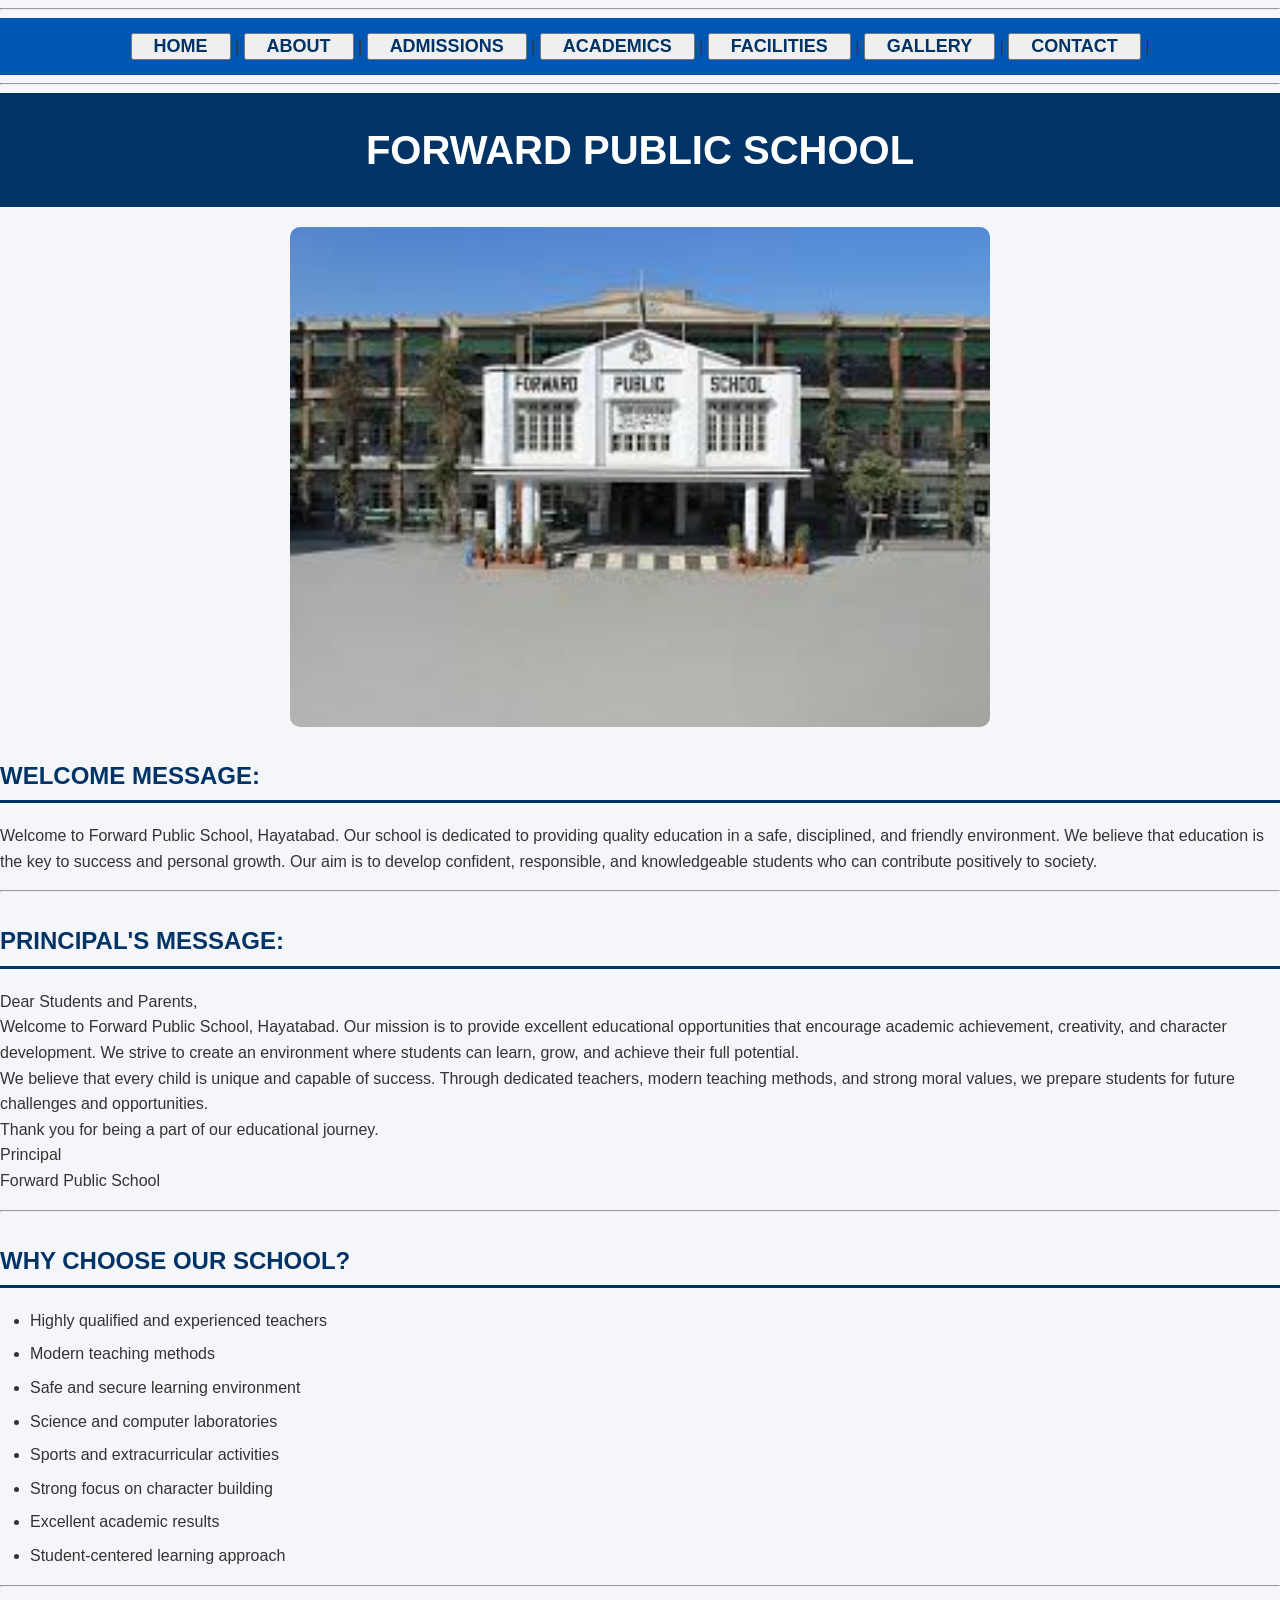
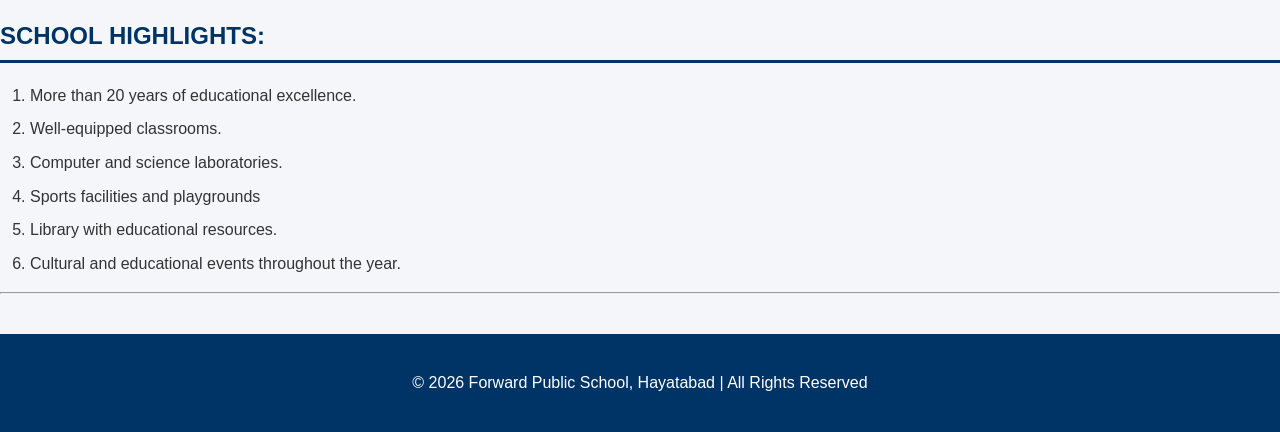
<file: index.html>
<!DOCTYPE html>
<html lang="en">
<head>
    <meta charset="UTF-8">
    <meta name="viewport" content="width=device-width, initial-scale=1.0">
    <title>home</title>
    <link rel="stylesheet" href="css/style.css">
</head>
<body>
    <hr>
    <nav>
   <button><a href="index.html"><b>HOME</b></a></button> |
    <button><a href="01-about.html"><b>ABOUT</b></a></button> |
    <button><a href="02-admissions.html"><b>ADMISSIONS</b></a></button> |
    <button><a href="03-academics.html"><b>ACADEMICS</b></a></button> |
    <button><a href="04-facilities.html"><b>FACILITIES</b></a></button> |
    <button><a href="05-gallery.html"><b>GALLERY</b></a></button> |
    <button><a href="06-contact.html"><b>CONTACT</b></a></button> |
    </nav>
    <hr>
    <center>
        <h1>FORWARD PUBLIC SCHOOL</h1>
        <img src="fps.gpeg.jpeg" alt="building" width="1000" height="500">
    </center>
    <h2>WELCOME MESSAGE:</h2>
    <p>Welcome to Forward Public School, Hayatabad. Our school is dedicated to providing quality education in a safe, disciplined, and friendly environment. We believe that education is the key to success and personal growth. Our aim is to develop confident, responsible, and knowledgeable students who can contribute positively to society.</p>
    <hr>
    <h2>PRINCIPAL'S MESSAGE:</h2>
    <p>Dear Students and Parents,<br>
    Welcome to Forward Public School, Hayatabad. Our mission is to provide excellent educational opportunities that encourage academic achievement, creativity, and character development. We strive to create an environment where students can learn, grow, and achieve their full potential. <br>
    We believe that every child is unique and capable of success. Through dedicated teachers, modern teaching methods, and strong moral values, we prepare students for future challenges and opportunities. <br>
    Thank you for being a part of our educational journey. <br>
    Principal <br>
    Forward Public School</p>
    <hr>
    <h2>WHY CHOOSE OUR SCHOOL?</h2>
    <ul>
        <li>Highly qualified and experienced teachers</li>
        <li>Modern teaching methods</li>
        <li>Safe and secure learning environment</li>
        <li>Science and computer laboratories</li>
        <li>Sports and extracurricular activities</li>
        <li>Strong focus on character building</li>
        <li>Excellent academic results</li>
        <li>Student-centered learning approach</li>
    </ul>
    <hr>
    <h2>SCHOOL HIGHLIGHTS:</h2>
    <ol>
        <li>More than 20 years of educational excellence.</li>
        <li>Well-equipped classrooms.</li>
        <li>Computer and science laboratories.</li>
        <li>Sports facilities and playgrounds</li>
        <li>Library with educational resources.</li>
        <li>Cultural and educational events throughout the year.</li>
    </ol>
    <hr>
    <footer>
    <p>© 2026 Forward Public School, Hayatabad | All Rights Reserved</p>
    </footer>
    
</body>
</html>
</file>
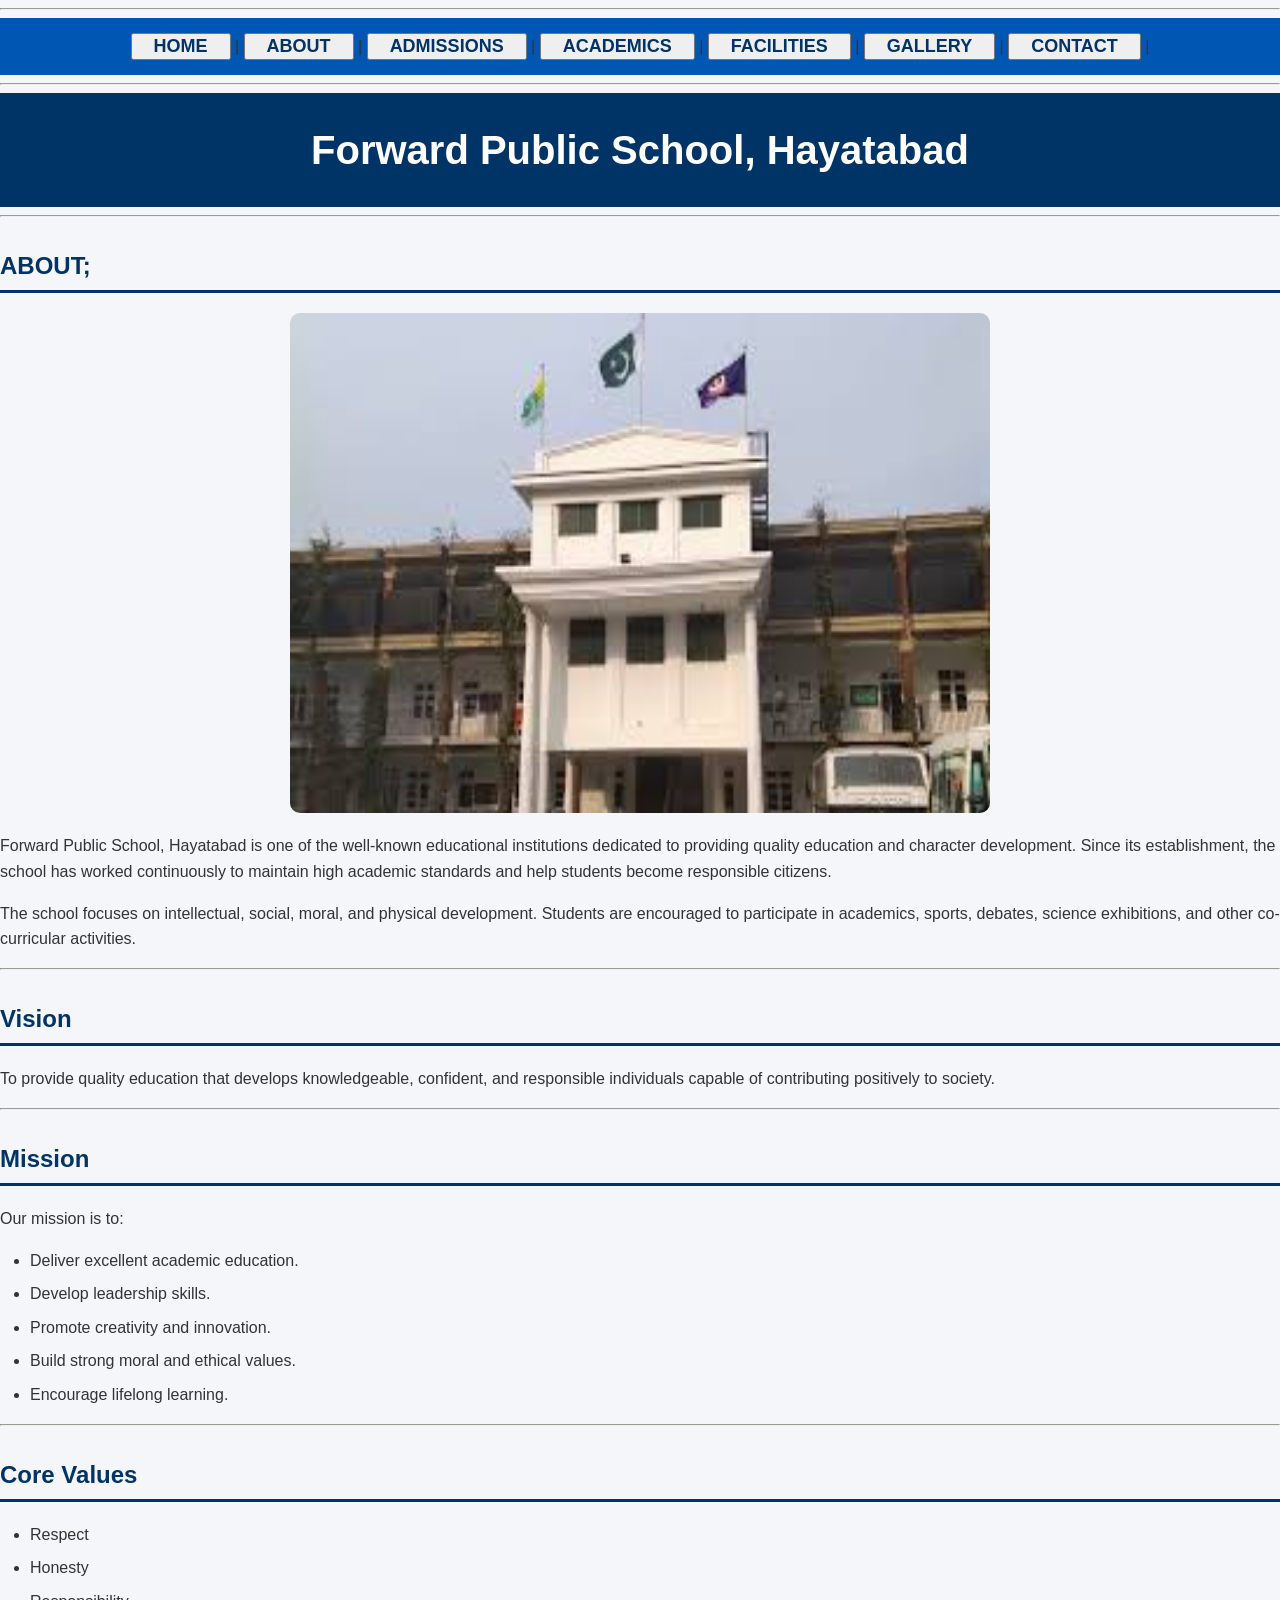
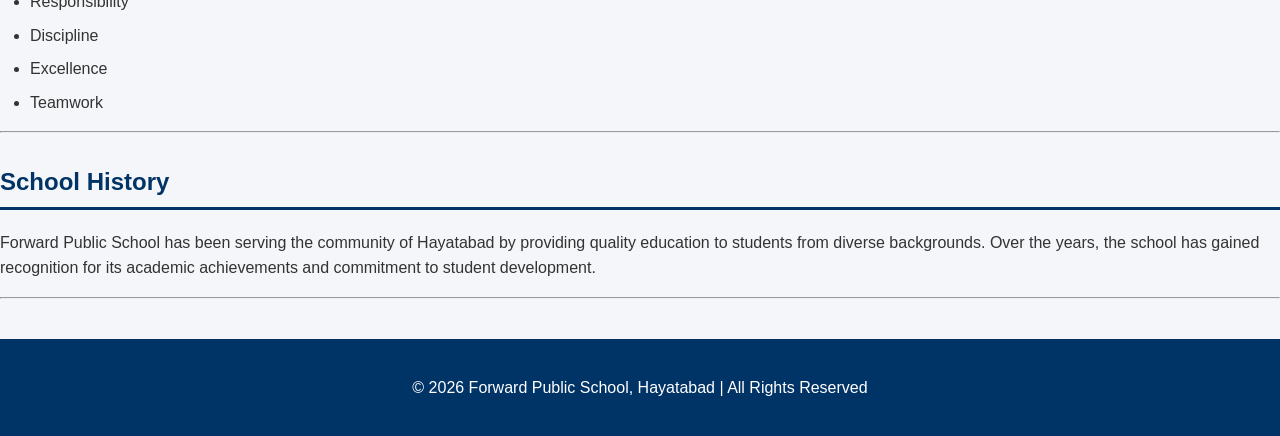
<file: 01-about.html>
<!DOCTYPE html>
<html lang="en">
<head>
    <meta charset="UTF-8">
    <meta name="viewport" content="width=device-width, initial-scale=1.0">
    <title>About</title>
    <link rel="stylesheet" href="css/style.css">
</head>
<body>
     <hr>
     <nav>
   <button><a href="index.html"><b>HOME</b></a></button> |
    <button><a href="01-about.html"><b>ABOUT</b></a></button> |
    <button><a href="02-admissions.html"><b>ADMISSIONS</b></a></button> |
    <button><a href="03-academics.html"><b>ACADEMICS</b></a></button> |
    <button><a href="04-facilities.html"><b>FACILITIES</b></a></button> |
    <button><a href="05-gallery.html"><b>GALLERY</b></a></button> |
    <button><a href="06-contact.html"><b>CONTACT</b></a></button> |
    </nav>
    <hr>
    <h1>Forward Public School, Hayatabad</h1>

    <hr>
    
    <h2>ABOUT;</h2>
    <img src="gallery1.JPEG" alt="" width="1000" height="500">
    
    <p>Forward Public School, Hayatabad is one of the well-known educational institutions dedicated to providing quality education and character development. Since its establishment, the school has worked continuously to maintain high academic standards and help students become responsible citizens.</p>
    <p>The school focuses on intellectual, social, moral, and physical development. Students are encouraged to participate in academics, sports, debates, science exhibitions, and other co-curricular activities.</p>
    <hr>
    <h2>Vision</h2>
    <p>To provide quality education that develops knowledgeable, confident, and responsible individuals capable of contributing positively to society.</p>
    <hr>
    <h2>Mission</h2>
    <p>Our mission is to:</p>
    <ul>
        <li>Deliver excellent academic education.</li>
        <li>Develop leadership skills.</li>
        <li>Promote creativity and innovation.</li>
        <li>Build strong moral and ethical values.</li>
        <li>Encourage lifelong learning.</li>
    </ul>
    <hr>
    <h2>Core Values</h2>
    <ul>
        <li>Respect</li>
        <li>Honesty</li>
        <li>Responsibility</li>
        <li>Discipline</li>
        <li>Excellence</li>
        <li>Teamwork</li>
    </ul>
    <hr>
    <h2>School History</h2>
    <p>Forward Public School has been serving the community of Hayatabad by providing quality education to students from diverse backgrounds. Over the years, the school has gained recognition for its academic achievements and commitment to student development.</p>
    <hr>
    <footer>
    <p>© 2026 Forward Public School, Hayatabad | All Rights Reserved</p>
    </footer>

</body>
</html>
</file>
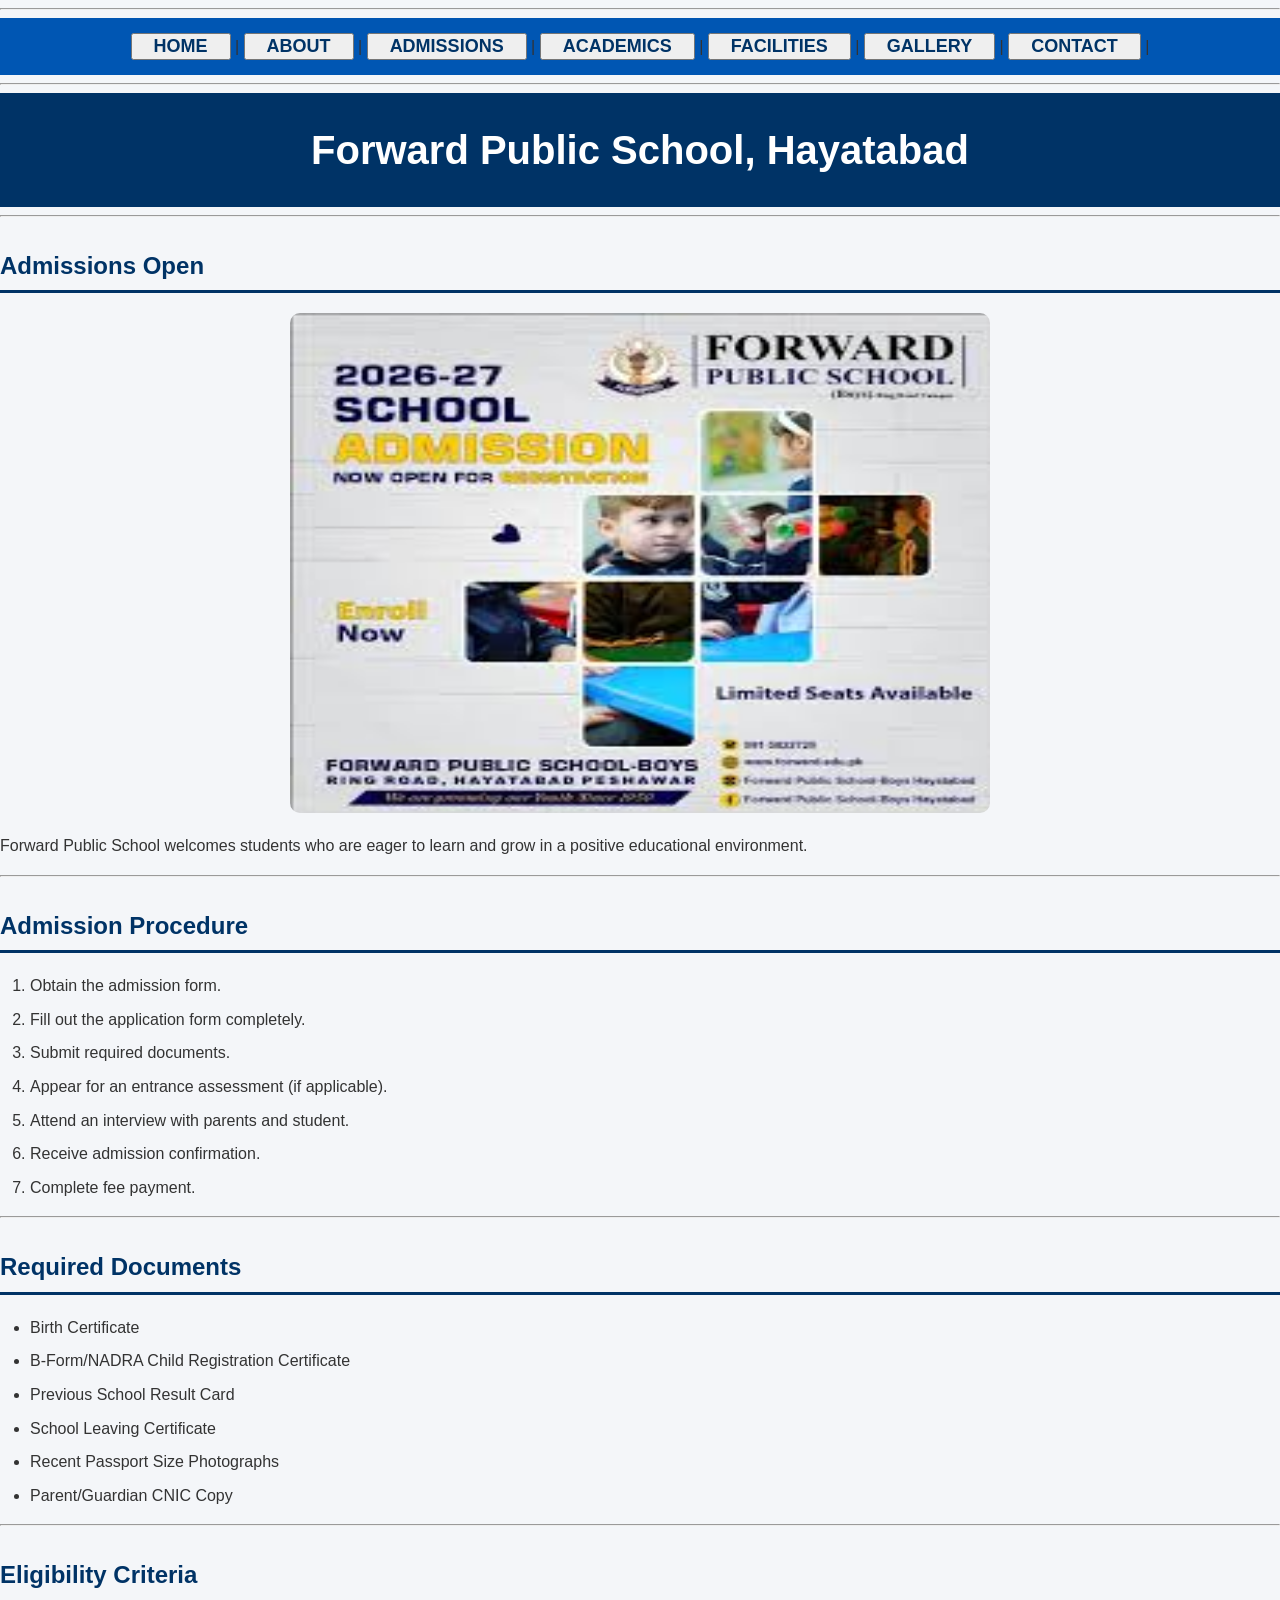
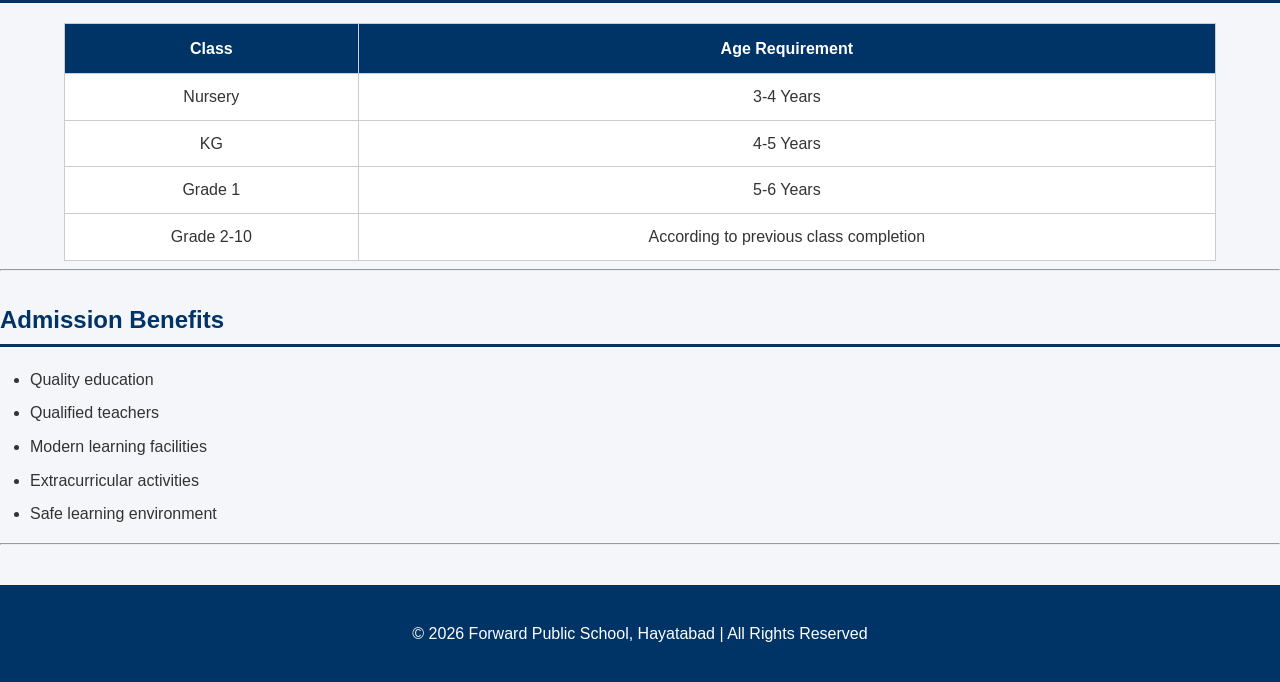
<file: 02-admissions.html>
<!DOCTYPE html>
<html lang="en">
<head>
    <meta charset="UTF-8">
    <meta name="viewport" content="width=device-width, initial-scale=1.0">
    <title>Admissions</title>
    <link rel="stylesheet" href="css/style.css">
</head>
<body>
     <hr>
     <nav>
   <button><a href="index.html"><b>HOME</b></a></button> |
    <button><a href="01-about.html"><b>ABOUT</b></a></button> |
    <button><a href="02-admissions.html"><b>ADMISSIONS</b></a></button> |
    <button><a href="03-academics.html"><b>ACADEMICS</b></a></button> |
    <button><a href="04-facilities.html"><b>FACILITIES</b></a></button> |
    <button><a href="05-gallery.html"><b>GALLERY</b></a></button> |
    <button><a href="06-contact.html"><b>CONTACT</b></a></button> |
    </nav>
    <hr>
    <h1>Forward Public School, Hayatabad</h1>

    <hr>
        <h2>Admissions Open</h2>
        <img src="admission post.JPEG" alt="admission" width="1000" height="500">
    
    <p>Forward Public School welcomes students who are eager to learn and grow in a positive educational environment.</p>
    <hr>
    <h2>Admission Procedure</h2>
    <ol>
        <li>Obtain the admission form.</li>
        <li>Fill out the application form completely.</li>
        <li>Submit required documents.</li>
        <li>Appear for an entrance assessment (if applicable).</li>
        <li>Attend an interview with parents and student.</li>
        <li>Receive admission confirmation.</li>
        <li>Complete fee payment.</li>
    </ol>
    <hr>
    <h2>Required Documents</h2>
    <ul>
        <li>Birth Certificate</li>
        <li>B-Form/NADRA Child Registration Certificate</li>
        <li>Previous School Result Card</li>
        <li>School Leaving Certificate</li>
        <li>Recent Passport Size Photographs</li>
        <li>Parent/Guardian CNIC Copy</li>
    </ul>
    <hr>
    <h2>Eligibility Criteria</h2>
    <table border="2px">
          <tr>
            <th>Class</th>
            <th>Age Requirement</th>
          </tr>
          <tr>
            <td>Nursery</td>
            <td>3-4 Years</td>
          </tr>
          <tr>
            <td>KG</td>
            <td>4-5 Years</td>
          </tr>
          <tr>
            <td>Grade 1</td>
            <td>5-6 Years</td>
          </tr>
          <tr>
            <td>Grade 2-10</td>
            <td>According to previous class completion</td>
          </tr>
    </table>
    <hr>
    <h2>Admission Benefits</h2>
    <ul>
        <li>Quality education</li>
        <li>Qualified teachers</li>
        <li>Modern learning facilities</li>
        <li>Extracurricular activities</li>
        <li>Safe learning environment</li>
    </ul>
    <hr>
    <footer>
    <p>© 2026 Forward Public School, Hayatabad | All Rights Reserved</p>
    </footer>
</body>
</html>
</file>
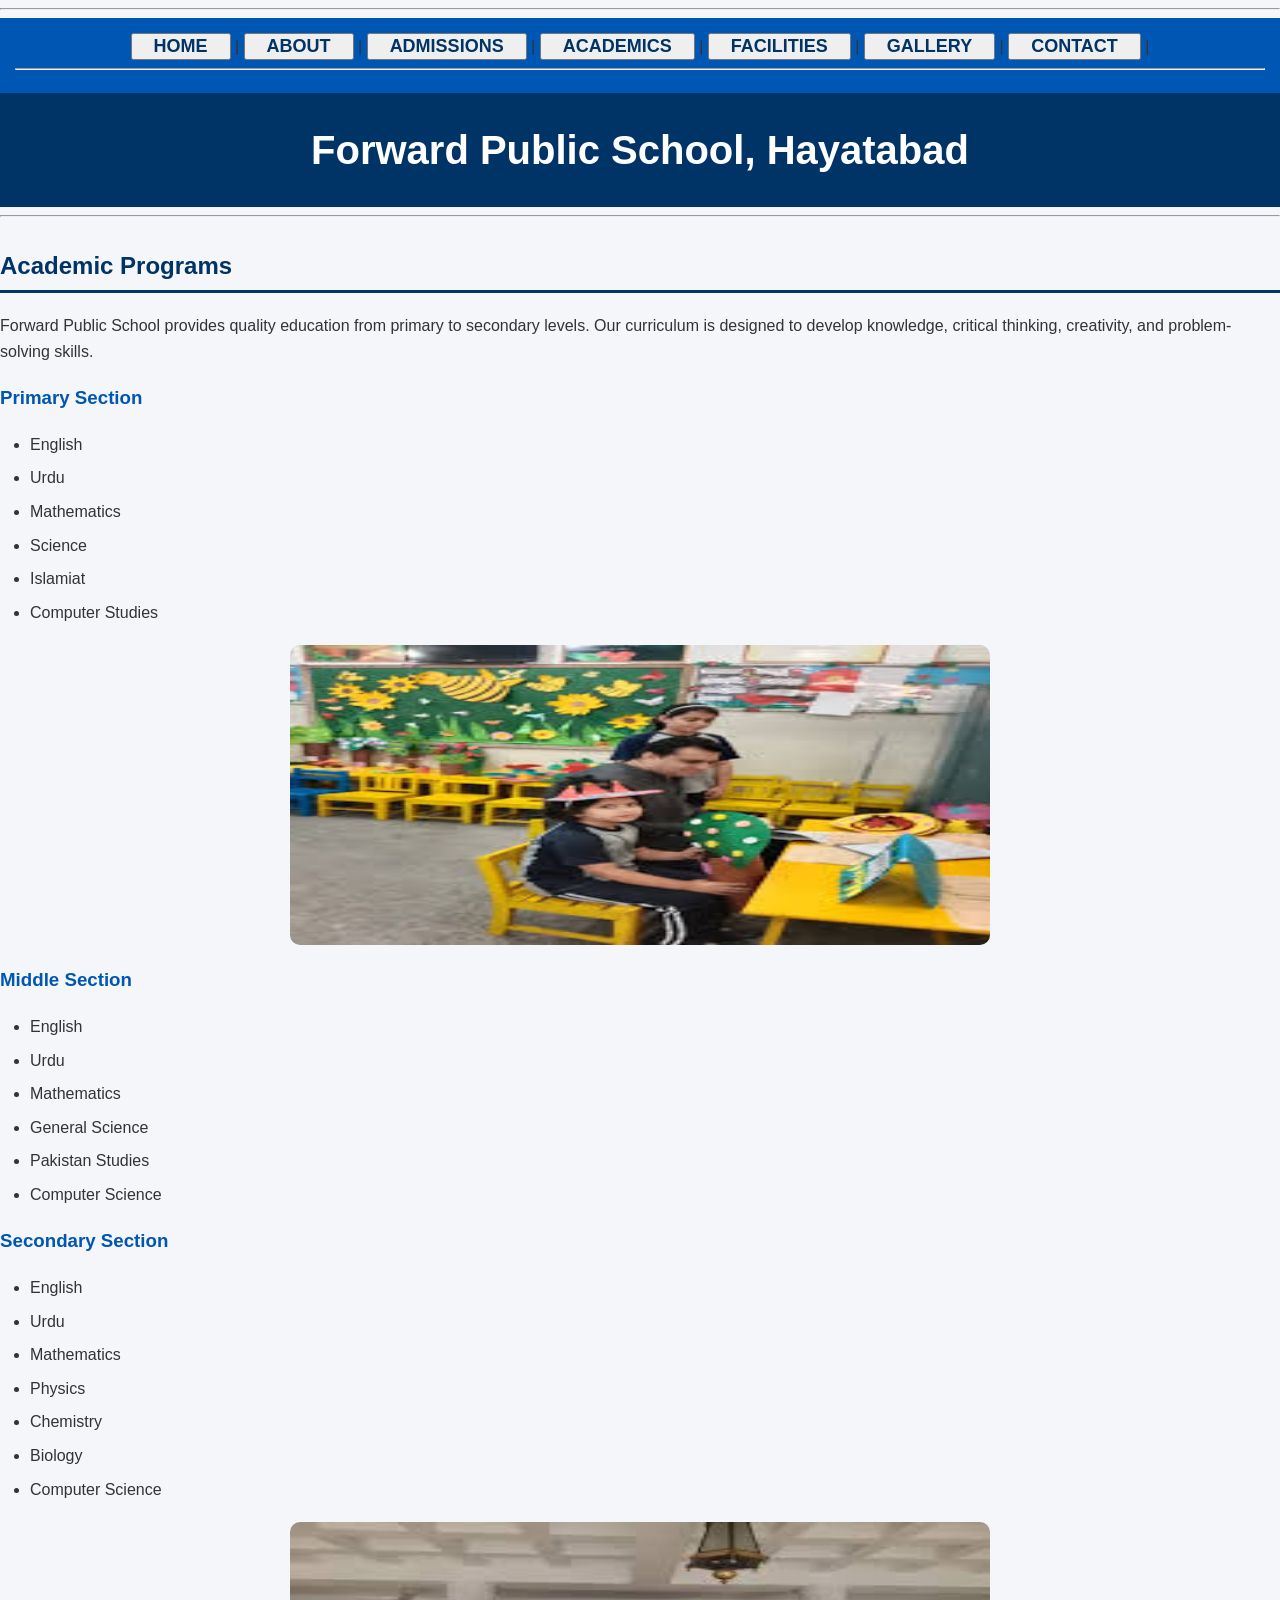
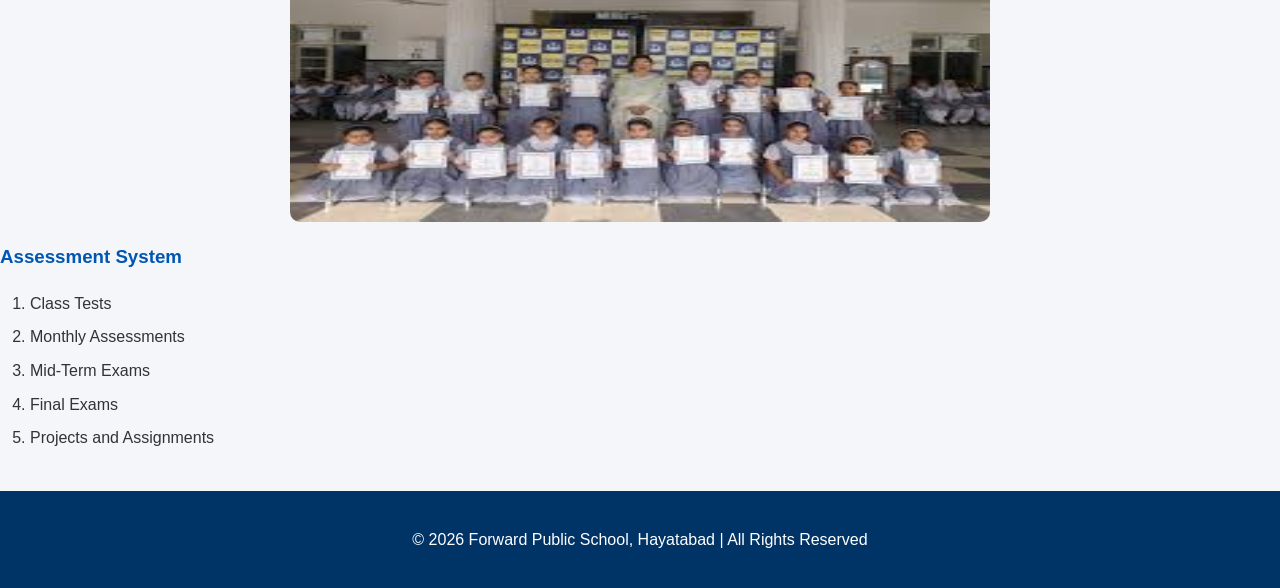
<file: 03-academics.html>
<!DOCTYPE html>
<html lang="en">
<head>
    <meta charset="UTF-8">
    <meta name="viewport" content="width=device-width, initial-scale=1.0">
    <title>Academics</title>
    <link rel="stylesheet" href="css/style.css">
</head>
<body>
     <hr>
     <nav>
   <button><a href="index.html"><b>HOME</b></a></button> |
    <button><a href="01-about.html"><b>ABOUT</b></a></button> |
    <button><a href="02-admissions.html"><b>ADMISSIONS</b></a></button> |
    <button><a href="03-academics.html"><b>ACADEMICS</b></a></button> |
    <button><a href="04-facilities.html"><b>FACILITIES</b></a></button> |
    <button><a href="05-gallery.html"><b>GALLERY</b></a></button> |
    <button><a href="06-contact.html"><b>CONTACT</b></a></button> |
    <hr>
    </nav>
    <h1>Forward Public School, Hayatabad</h1>

    <hr>

    <h2>Academic Programs</h2>

    <p>
        Forward Public School provides quality education from primary to secondary levels.
        Our curriculum is designed to develop knowledge, critical thinking, creativity,
        and problem-solving skills.
    </p>

    <h3>Primary Section</h3>
    <ul>
        <li>English</li>
        <li>Urdu</li>
        <li>Mathematics</li>
        <li>Science</li>
        <li>Islamiat</li>
        <li>Computer Studies</li>
    </ul>

    <img src="classroom.jpeg" alt="Classroom" width="500" height="300">

    <h3>Middle Section</h3>
    <ul>
        <li>English</li>
        <li>Urdu</li>
        <li>Mathematics</li>
        <li>General Science</li>
        <li>Pakistan Studies</li>
        <li>Computer Science</li>
    </ul>

    <h3>Secondary Section</h3>
    <ul>
        <li>English</li>
        <li>Urdu</li>
        <li>Mathematics</li>
        <li>Physics</li>
        <li>Chemistry</li>
        <li>Biology</li>
        <li>Computer Science</li>
    </ul>

    <img src="students.jpeg" alt="Science Lab" width="500" height="300">

    <h3>Assessment System</h3>
    <ol>
        <li>Class Tests</li>
        <li>Monthly Assessments</li>
        <li>Mid-Term Exams</li>
        <li>Final Exams</li>
        <li>Projects and Assignments</li>
    </ol>
    <footer>
    <p>© 2026 Forward Public School, Hayatabad | All Rights Reserved</p>
    </footer>
</body>
</html>
</file>
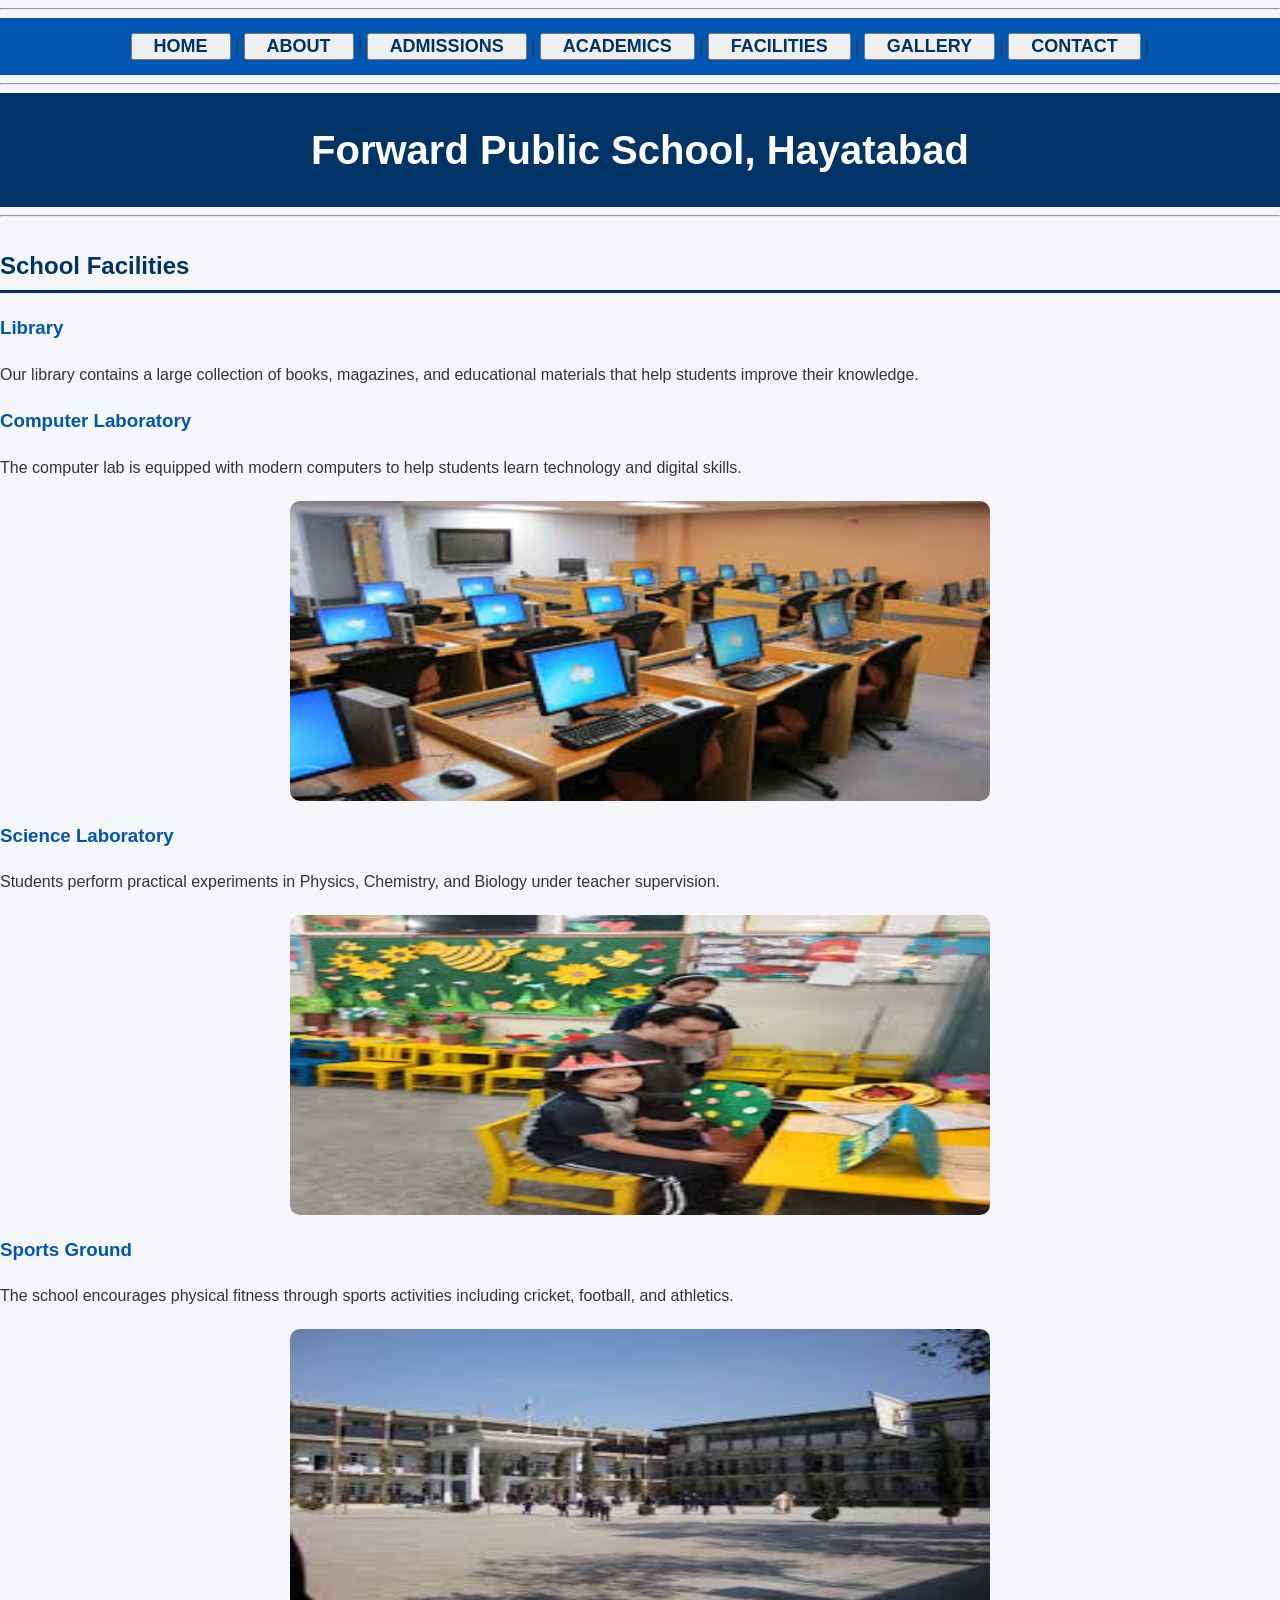
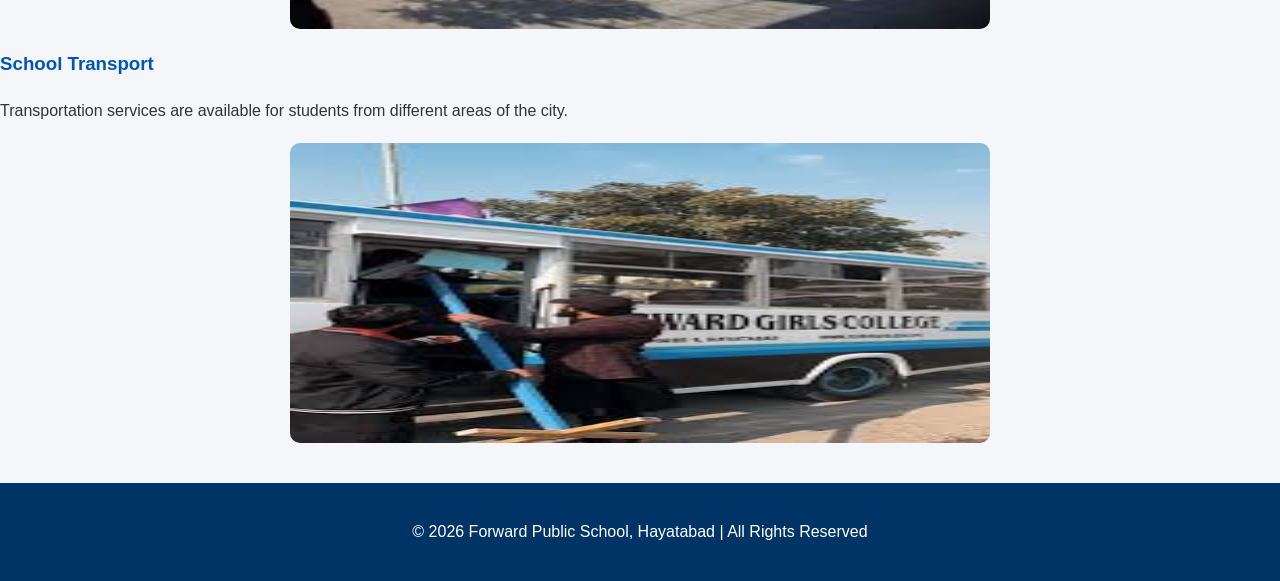
<file: 04-facilities.html>
<!DOCTYPE html>
<html lang="en">
<head>
    <meta charset="UTF-8">
    <meta name="viewport" content="width=device-width, initial-scale=1.0">
    <title>Facilities</title>
    <link rel="stylesheet" href="css/style.css">
</head>
<body>
     <hr>
     <nav>
   <button><a href="index.html"><b>HOME</b></a></button> |
    <button><a href="01-about.html"><b>ABOUT</b></a></button> |
    <button><a href="02-admissions.html"><b>ADMISSIONS</b></a></button> |
    <button><a href="03-academics.html"><b>ACADEMICS</b></a></button> |
    <button><a href="04-facilities.html"><b>FACILITIES</b></a></button> |
    <button><a href="05-gallery.html"><b>GALLERY</b></a></button> |
    <button><a href="06-contact.html"><b>CONTACT</b></a></button> |
    </nav>
    <hr>
    <h1>Forward Public School, Hayatabad</h1>

    <hr>
    <h2>School Facilities</h2>

    <h3>Library</h3>
    <p>
        Our library contains a large collection of books, magazines,
        and educational materials that help students improve their knowledge.
    </p>

    <h3>Computer Laboratory</h3>
    <p>
        The computer lab is equipped with modern computers to help students
        learn technology and digital skills.
    </p>
    <img src="computer lab.jpeg" alt="computer lab" height="300" width="500">

    <h3>Science Laboratory</h3>
    <p>
        Students perform practical experiments in Physics, Chemistry,
        and Biology under teacher supervision.
    </p>
    <img src="classroom.jpeg" alt="classroom" height="300" width="500">

    <h3>Sports Ground</h3>
    <p>
        The school encourages physical fitness through sports activities
        including cricket, football, and athletics.
    </p>
    <img src="playground.jpeg" alt="playground" height="300" width="500">

    <h3>School Transport</h3>
    <p>
        Transportation services are available for students from different
        areas of the city.
    </p>
    <img src="bus.jpeg" alt="bus" height="300" width="500">
    <footer>
    <p>© 2026 Forward Public School, Hayatabad | All Rights Reserved</p>
    </footer>
</body>
</html>
</file>
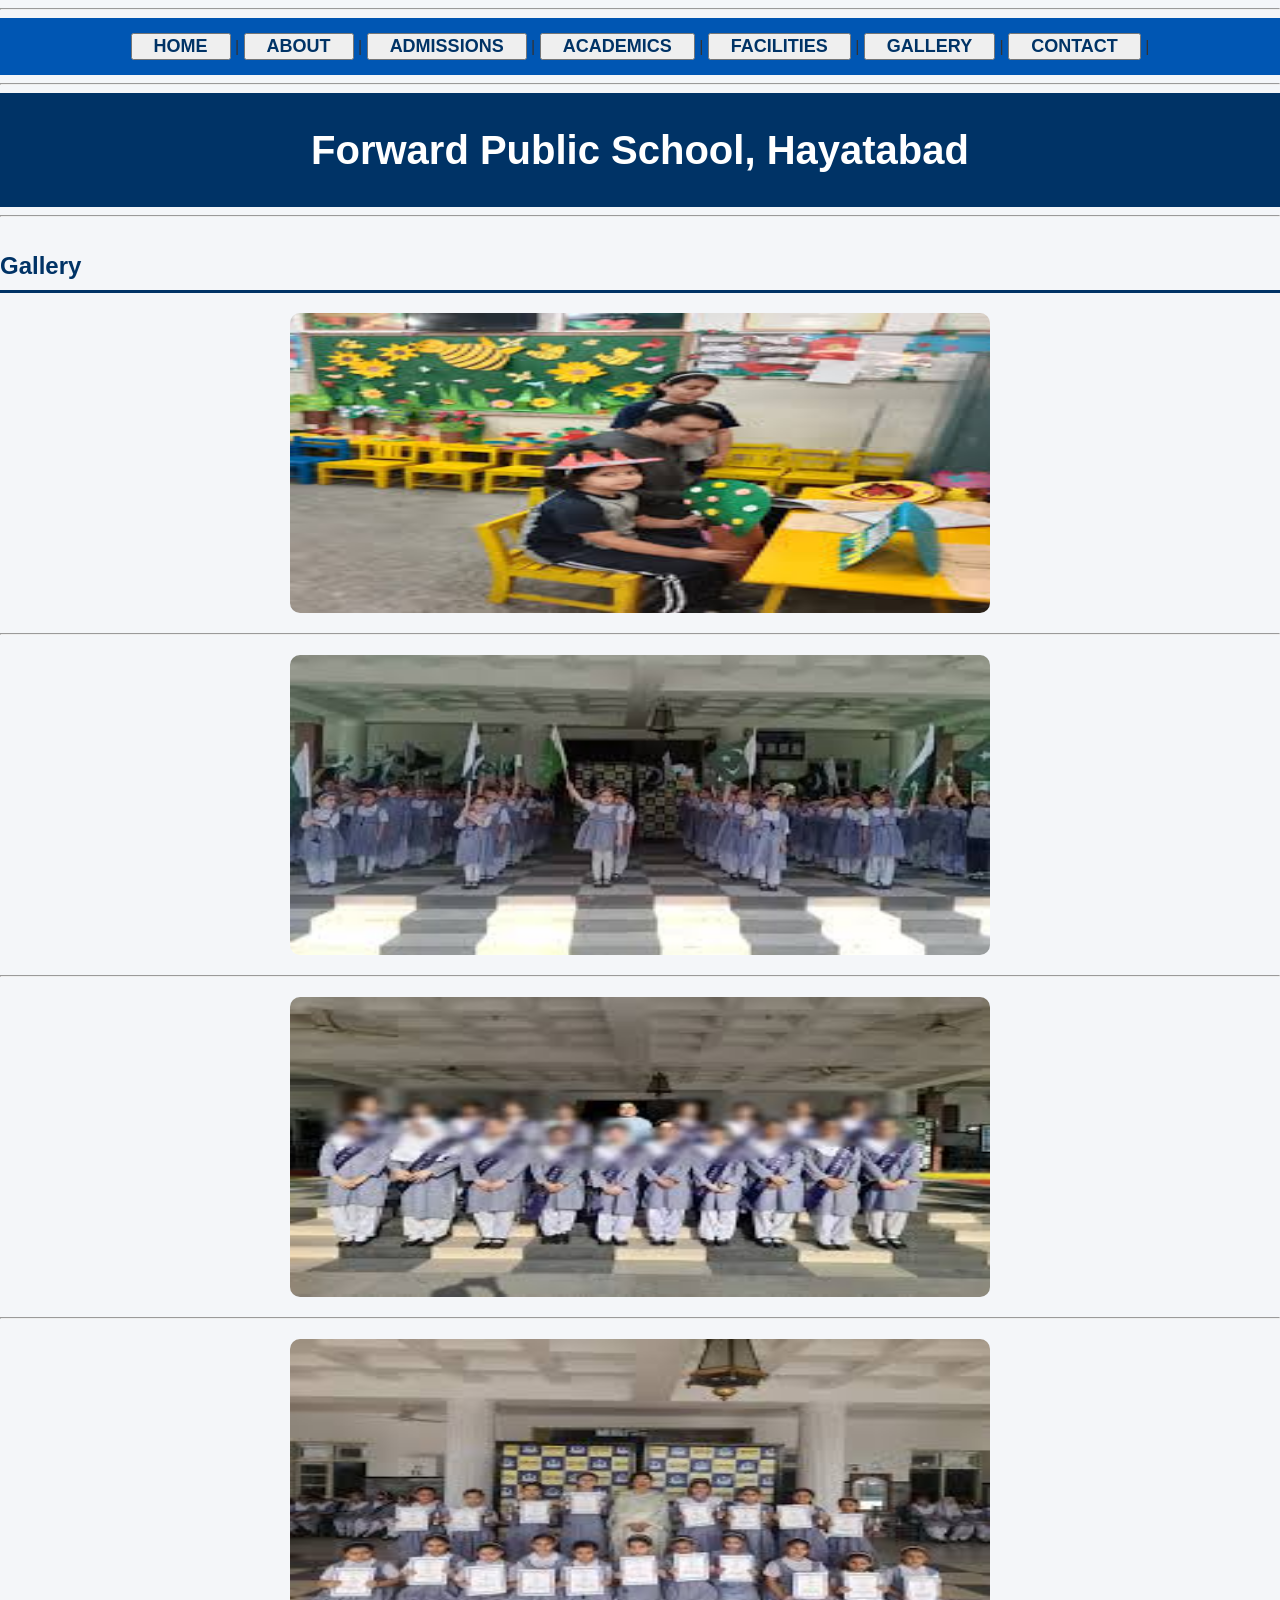
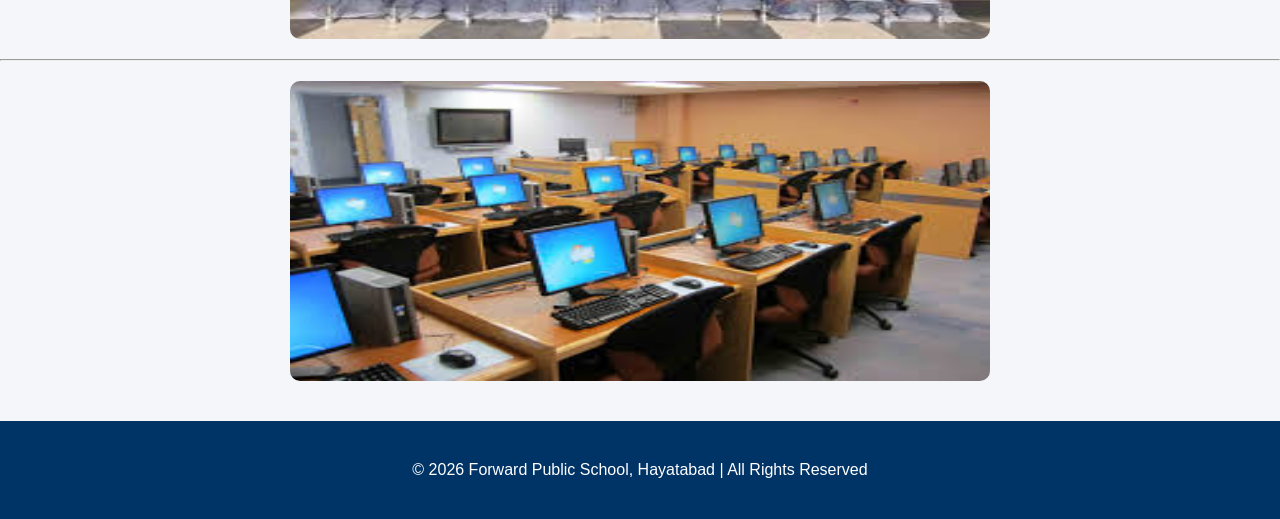
<file: 05-gallery.html>
<!DOCTYPE html>
<html lang="en">
<head>
    <meta charset="UTF-8">
    <meta name="viewport" content="width=device-width, initial-scale=1.0">
    <title>Gallery</title>
    <link rel="stylesheet" href="css/style.css">
</head>
<body>
     <hr>
     <nav>
   <button><a href="index.html"><b>HOME</b></a></button> |
    <button><a href="01-about.html"><b>ABOUT</b></a></button> |
    <button><a href="02-admissions.html"><b>ADMISSIONS</b></a></button> |
    <button><a href="03-academics.html"><b>ACADEMICS</b></a></button> |
    <button><a href="04-facilities.html"><b>FACILITIES</b></a></button> |
    <button><a href="05-gallery.html"><b>GALLERY</b></a></button> |
    <button><a href="06-contact.html"><b>CONTACT</b></a></button> |
    </nav>
    <hr>
    <h1>Forward Public School, Hayatabad</h1>

    <hr>
    <h2>Gallery</h2>
    <img src="classroom.jpeg" alt="" height="300" width="500"> <hr>
    <img src="pak.jpeg" alt="" height="300" width="500"> <hr>
    <img src="fps5.jpeg" alt="" height="300" width="500"> <hr>
    <img src="fps3.jpeg" alt="" height="300" width="500"> <hr>
    <img src="computer lab.jpeg" alt="" height="300" width="500">
    <footer>
    <p>© 2026 Forward Public School, Hayatabad | All Rights Reserved</p>
    </footer>
</body>
</html>
</file>
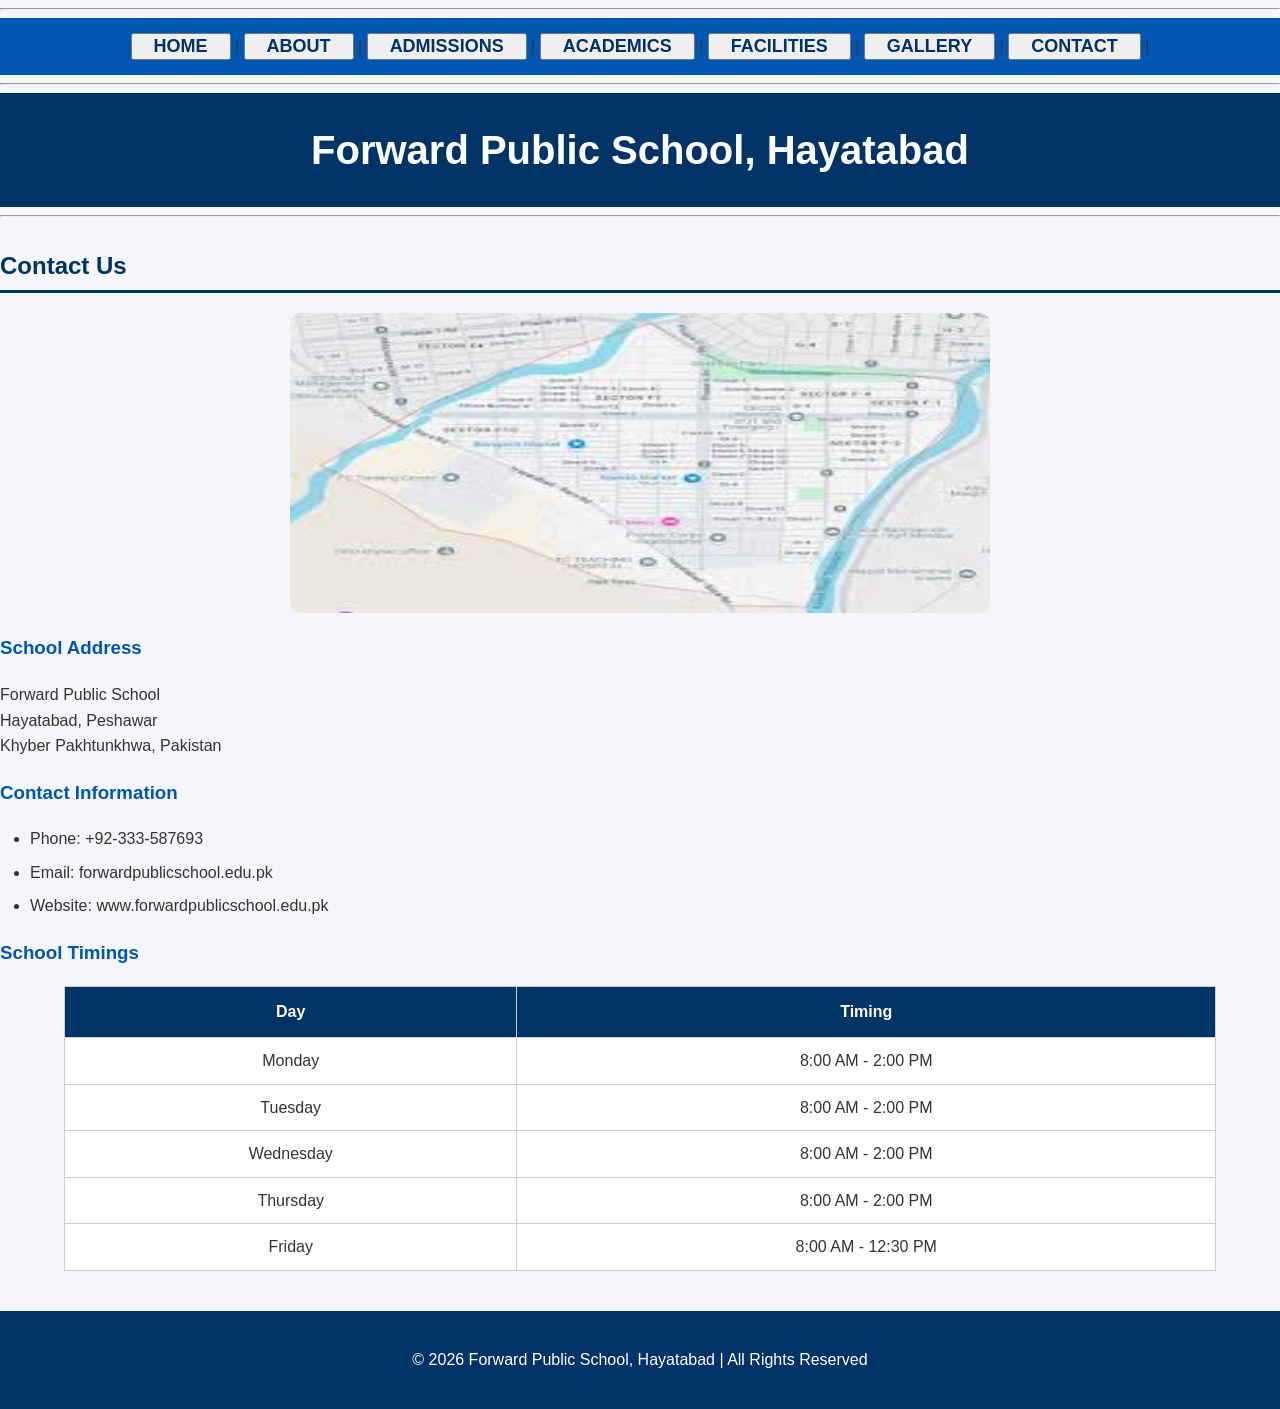
<file: 06-contact.html>
<!DOCTYPE html>
<html lang="en">
<head>
    <meta charset="UTF-8">
    <meta name="viewport" content="width=device-width, initial-scale=1.0">
    <title>Contact</title>
    <link rel="stylesheet" href="css/style.css">
</head>
<body>
    <hr>
    <nav>
    <button><a href="index.html"><b>HOME</b></a></button> |
    <button><a href="01-about.html"><b>ABOUT</b></a></button> |
    <button><a href="02-admissions.html"><b>ADMISSIONS</b></a></button> |
    <button><a href="03-academics.html"><b>ACADEMICS</b></a></button> |
    <button><a href="04-facilities.html"><b>FACILITIES</b></a></button> |
    <button><a href="05-gallery.html"><b>GALLERY</b></a></button> |
    <button><a href="06-contact.html"><b>CONTACT</b></a></button> |
    </nav>
    <hr>
    <h1>Forward Public School, Hayatabad</h1>

    <hr>
    <h2>Contact Us</h2>

    <img src="map.jpeg" alt="School Building" height="300" width="500">

    <h3>School Address</h3>
    <p>
        Forward Public School<br>
        Hayatabad, Peshawar<br>
        Khyber Pakhtunkhwa, Pakistan
    </p>

    <h3>Contact Information</h3>
    <ul>
        <li>Phone: +92-333-587693</li>
        <li>Email: forwardpublicschool.edu.pk</li>
        <li>Website: www.forwardpublicschool.edu.pk</li>
    </ul>

    <h3>School Timings</h3>

    <table border="1">
        <tr>
            <th>Day</th>
            <th>Timing</th>
        </tr>
        <tr>
            <td>Monday</td>
            <td>8:00 AM - 2:00 PM</td>
        </tr>
        <tr>
            <td>Tuesday</td>
            <td>8:00 AM - 2:00 PM</td>
        </tr>
        <tr>
            <td>Wednesday</td>
            <td>8:00 AM - 2:00 PM</td>
        </tr>
        <tr>
            <td>Thursday</td>
            <td>8:00 AM - 2:00 PM</td>
        </tr>
        <tr>
            <td>Friday</td>
            <td>8:00 AM - 12:30 PM</td>
        </tr>
    </table>
    <footer>
    <p>© 2026 Forward Public School, Hayatabad | All Rights Reserved</p>
    </footer>

</body>
</html>
</file>
<file: css/style.css>
/* General Styling */

body {
    font-family: Arial, Helvetica, sans-serif;
    background-color: #f4f6f9;
    margin: 0;
    padding: 0;
    color: #333;
    line-height: 1.6;
}

/* Header */

h1 {
    background-color: #003366;
    color: white;
    text-align: center;
    padding: 25px;
    margin: 0;
    font-size: 40px;
}

h2 {
    color: #003366;
    border-bottom: 3px solid #003366;
    padding-bottom: 5px;
    margin-top: 30px;
}

h3 {
    color: #0056b3;
}

/* Navigation Bar */

nav {
    background-color: #0056b3;
    text-align: center;
    padding: 15px;
}

nav a {
    color: #003366;
    text-decoration: none;
    margin: 15px;
    font-size: 18px;
    font-weight: bold;
}

nav a:hover {
    color: #ffcc00;
}

/* Content Container */

.container {
    width: 85%;
    margin: auto;
    padding: 20px;
}

/* Section Cards */

.section {
    background-color: white;
    margin: 20px 0;
    padding: 20px;
    border-radius: 10px;
}

.section:hover {
    transform: translateY(-3px);
}

/* Images */

img {
    display: block;
    margin: 20px auto;
    width: 80%;
    max-width: 700px;
    border-radius: 10px;
}

/* Lists */

ul, ol {
    padding-left: 30px;
}

li {
    margin-bottom: 8px;
}

/* Tables */

table {
    width: 90%;
    margin: auto;
    border-collapse: collapse;
    background-color: white;
}

th {
    background-color: #003366;
    color: white;
    padding: 12px;
}

td {
    padding: 10px;
    text-align: center;
}

table, th, td {
    border: 1px solid #ccc;
}

/* Gallery */

.gallery {
    text-align: center;
}

.gallery img {
    width: 300px;
    margin: 15px;
    display: inline-block;
}

.gallery img:hover {
    transform: scale(1.05);
}

/* Statistics Section */

.stats {
    background-color: #003366;
    color: white;
    text-align: center;
    padding: 30px;
}

.stats div {
    display: inline-block;
    margin: 20px;
    font-size: 22px;
    font-weight: bold;
}

/* Buttons */

.btn {
    display: inline-block;
    background-color: #ff9900;
    color: white;
    padding: 12px 20px;
    text-decoration: none;
    border-radius: 5px;
    font-weight: bold;
}

.btn:hover {
    background-color: #e68a00;
}

/* Footer */

footer {
    background-color: #003366;
    color: white;
    text-align: center;
    padding: 20px;
    margin-top: 40px;
}

/* Contact Information */

.contact-info {
    background-color: white;
    padding: 20px;
    border-radius: 10px;
}

/* Admission Highlights */

.highlight {
    background-color: #e8f0ff;
    border-left: 5px solid #0056b3;
    padding: 15px;
    margin: 15px 0;
}

/* Quote Section */

.quote {
    background-color: #003366;
    color: white;
    text-align: center;
    padding: 30px;
    font-style: italic;
    font-size: 20px;
}

/* Responsive Design */

@media (max-width: 768px) {

    h1 {
        font-size: 28px;
    }

    nav a {
        display: block;
        margin: 10px 0;
    }

    img {
        width: 95%;
    }

    .stats div {
        display: block;
        margin: 15px 0;
    }

    table {
        width: 100%;
    }
}
</file>
